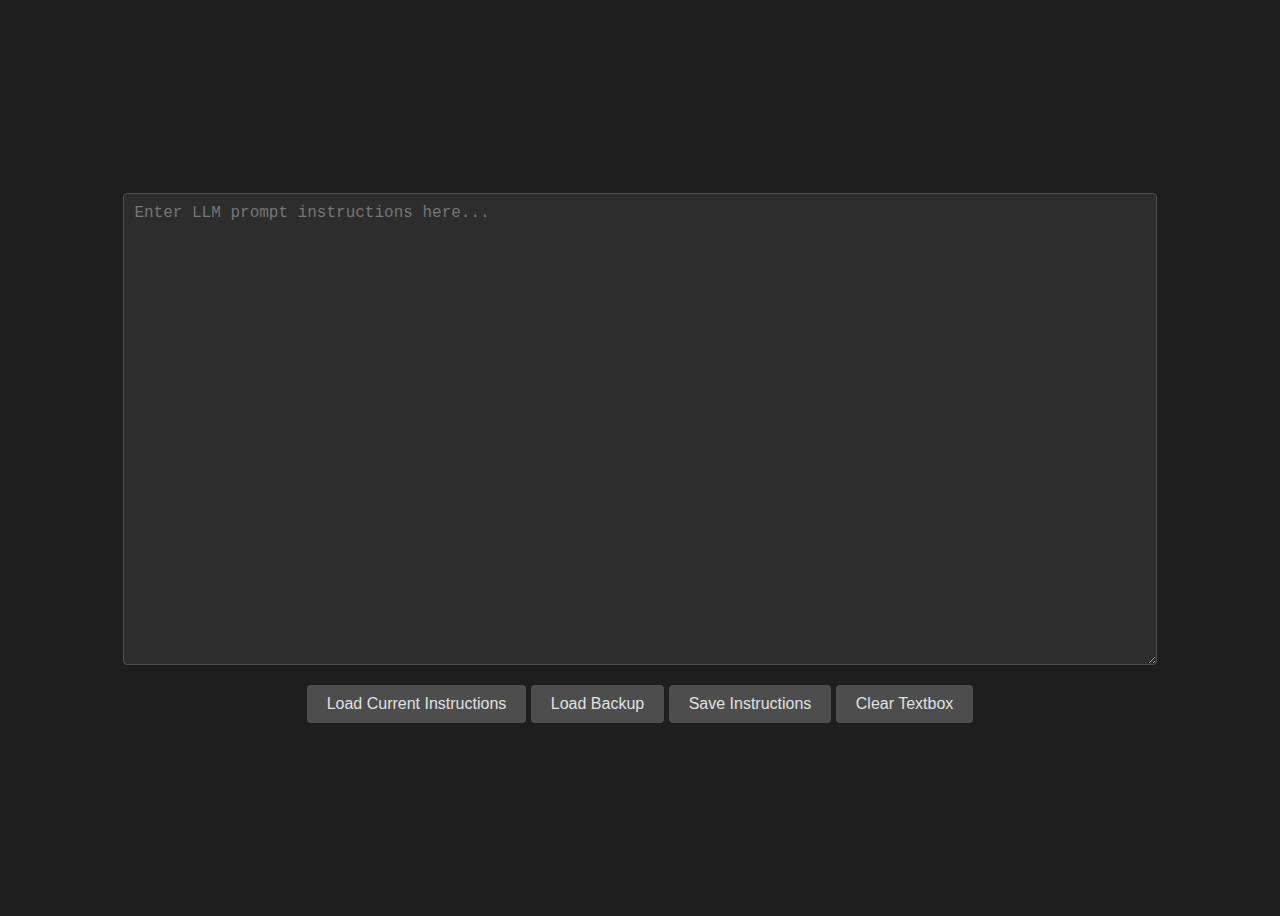
<file: src/templates/text_edit.html>
<!DOCTYPE html>
<html>
<head>
    <title>Text File Editor</title>
    <style>
        body {
            background-color: #1e1e1e;
            color: #e0e0e0;
            font-family: Arial, sans-serif;
        }
        
        .container {
            display: flex;
            flex-direction: column;
            align-items: center;
            justify-content: center;
            height: 100vh;
        }
        
        textarea {
            width: 80%;
            height: 50vh;
            font-size: 16px;
            padding: 10px;
            background-color: #2d2d2d;
            color: #e0e0e0;
            border: 1px solid #4d4d4d;
            border-radius: 4px;
        }
        
        button {
            margin-top: 20px;
            padding: 10px 20px;
            font-size: 16px;
            background-color: #4d4d4d;
            color: #e0e0e0;
            border: none;
            border-radius: 4px;
            cursor: pointer;
        }
        
        button:hover {
            background-color: #5d5d5d;
        }
    </style>
</head>
<body>
    <div class="container">
        <textarea id="text-area" placeholder="Enter LLM prompt instructions here..."></textarea>
        <div>
            <button id="load-button">Load Current Instructions</button>
            <button id="load-bak-button">Load Backup</button>
            <button id="save-button">Save Instructions</button>
            <button id="clear-button">Clear Textbox</button>
        </div>
    </div>
    
    <script>
        const textArea = document.getElementById('text-area');
        const loadButton = document.getElementById('load-button');
        const loadBakButton = document.getElementById('load-bak-button');
        const saveButton = document.getElementById('save-button');
        const clearButton = document.getElementById('clear-button');

        loadButton.addEventListener('click', () => {
            // Fetch the text file from the server and populate the textarea
            fetch('/instructions-load')
                .then(response => response.text())
                .then(data => textArea.value = data)
                .catch(error => alert('Error loading file: ' + error));
        });

        loadBakButton.addEventListener('click', () => {
            // Fetch the text file from the server and populate the textarea
            fetch('/instructions-bak-load')
                .then(response => response.text())
                .then(data => textArea.value = data)
                .catch(error => alert('Error loading file: ' + error));
        });

        saveButton.addEventListener('click', () => {
            // Send the updated text to the server to save the file
            const formData = new FormData();
            formData.append('content', textArea.value);
            fetch('/instructions-save', {
                method: 'POST',
                body: formData
            })
            .then(response => response.text())
            .then(data => alert(data))
            .catch(error => alert('Error saving file: ' + error));
        });

        clearButton.addEventListener('click', () => {
            // Clear the textarea and create a backup of the previous content
            const backupFileName = `instructions_${new Date().toISOString().replace(/:/g, '-')}.txt`;
            fetch('/create-backup')
                .then(response => response.text())
                .then(data => {
                    textArea.value = '';
                })
        });
    </script>
</body>
</html>
</file>
